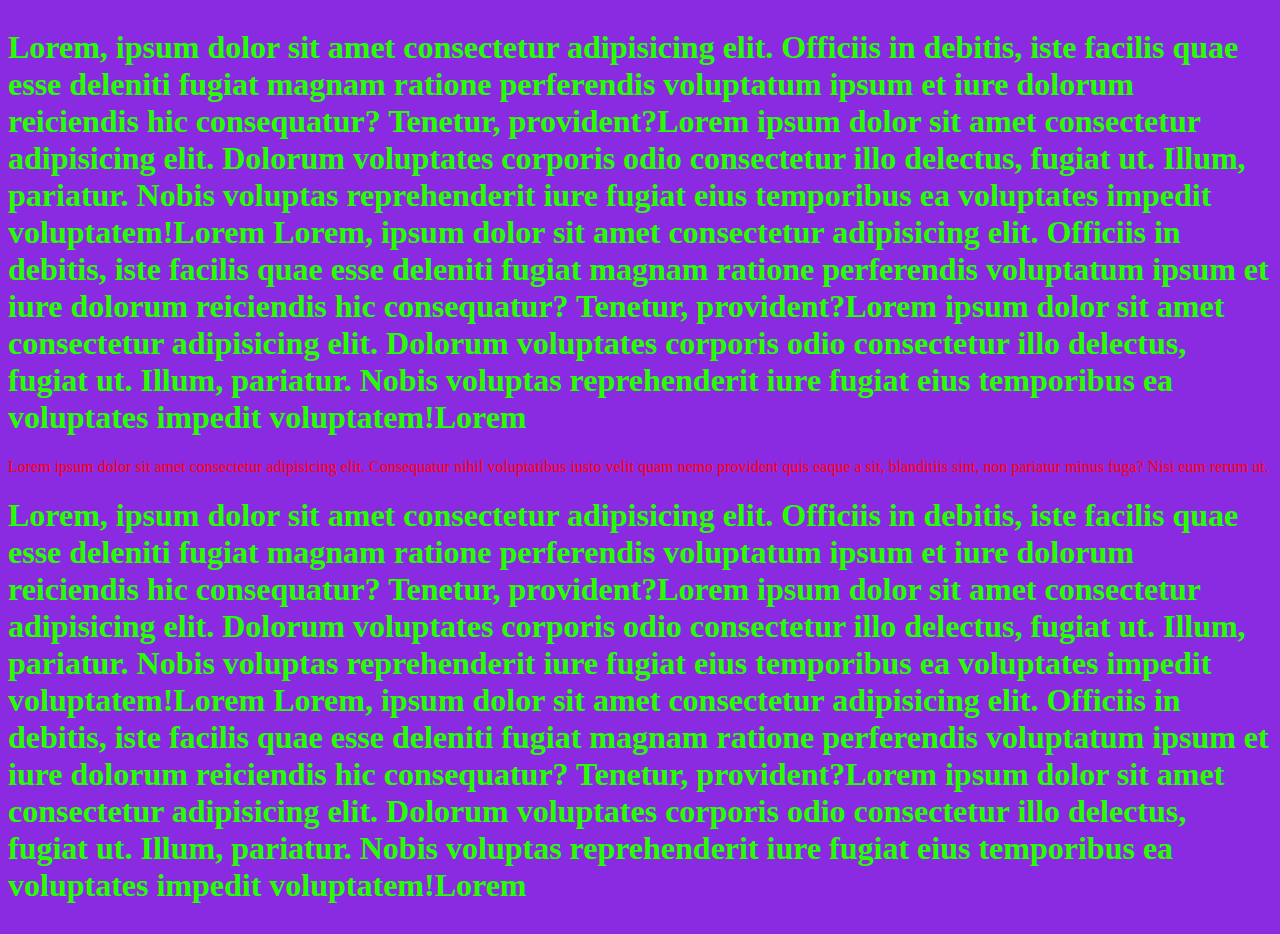
<file: collab_tools/Lab4a/index.html>
<!DOCTYPE html>
<html lang="en">
<head>
    <meta charset="UTF-8">
    <meta name="viewport" content="width=device-width, initial-scale=1.0">
    <title>Document</title>
    <link rel="stylesheet" href="styles/index.css">
    <script src="scripts/index.js" defer></script>
</head>
<body>
    <h1>Lorem, ipsum dolor sit amet consectetur adipisicing elit. Officiis in debitis, iste facilis quae esse deleniti fugiat magnam ratione perferendis voluptatum ipsum et iure dolorum reiciendis hic consequatur? Tenetur, provident?Lorem ipsum dolor sit amet consectetur adipisicing elit. Dolorum voluptates corporis odio consectetur illo delectus, fugiat ut. Illum, pariatur. Nobis voluptas reprehenderit iure fugiat eius temporibus ea voluptates impedit voluptatem!Lorem
        Lorem, ipsum dolor sit amet consectetur adipisicing elit. Officiis in debitis, iste facilis quae esse deleniti fugiat magnam ratione perferendis voluptatum ipsum et iure dolorum reiciendis hic consequatur? Tenetur, provident?Lorem ipsum dolor sit amet consectetur adipisicing elit. Dolorum voluptates corporis odio consectetur illo delectus, fugiat ut. Illum, pariatur. Nobis voluptas reprehenderit iure fugiat eius temporibus ea voluptates impedit voluptatem!Lorem
    </h1>
    <p>Lorem ipsum dolor sit amet consectetur adipisicing elit. Consequatur nihil voluptatibus iusto velit quam nemo provident quis eaque a sit, blanditiis sint, non pariatur minus fuga? Nisi eum rerum ut.</p>
    <h1>Lorem, ipsum dolor sit amet consectetur adipisicing elit. Officiis in debitis, iste facilis quae esse deleniti fugiat magnam ratione perferendis voluptatum ipsum et iure dolorum reiciendis hic consequatur? Tenetur, provident?Lorem ipsum dolor sit amet consectetur adipisicing elit. Dolorum voluptates corporis odio consectetur illo delectus, fugiat ut. Illum, pariatur. Nobis voluptas reprehenderit iure fugiat eius temporibus ea voluptates impedit voluptatem!Lorem
        Lorem, ipsum dolor sit amet consectetur adipisicing elit. Officiis in debitis, iste facilis quae esse deleniti fugiat magnam ratione perferendis voluptatum ipsum et iure dolorum reiciendis hic consequatur? Tenetur, provident?Lorem ipsum dolor sit amet consectetur adipisicing elit. Dolorum voluptates corporis odio consectetur illo delectus, fugiat ut. Illum, pariatur. Nobis voluptas reprehenderit iure fugiat eius temporibus ea voluptates impedit voluptatem!Lorem
    </h1>
</body>
</html>
</file>
<file: collab_tools/Lab4a/styles/index.css>
h1{
    color:rgb(38, 255, 0);
}
p{
    color:red;
}
body{
    background-color: blueviolet;
    display: inline-block;
    animation: bounce 0.1s infinite ease-in-out; 
}
@keyframes bounce {
  0%, 100% {
    transform: translateY(0); /* Start and end at original position */
  }
  50% {
    transform: translateY(-30px); /* Move upwards at the midpoint */
  }
  100%{
    transform: translateX(-50px);
  }
}
</file>
